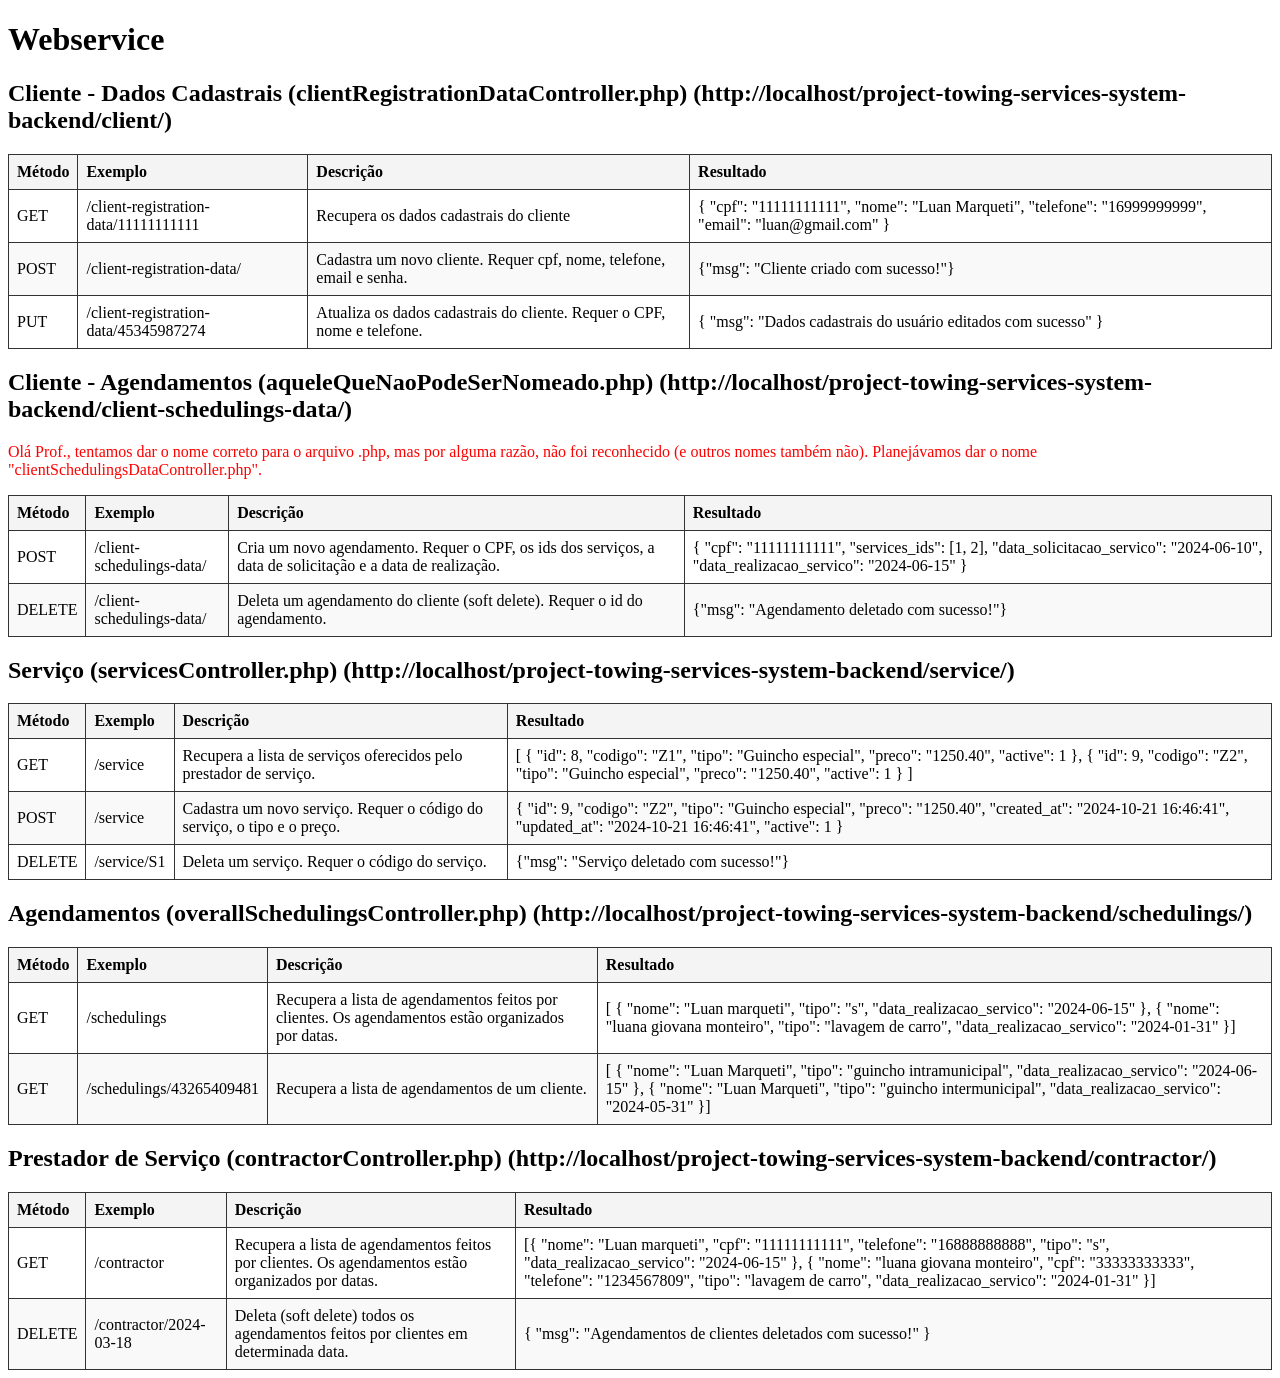
<file: index.html>
<!DOCTYPE html>
<html lang="pt-br">
<head>
    <meta charset="UTF-8">
    <meta name="viewport" content="width=device-width, initial-scale=1.0">
    <link rel="stylesheet" href="./style.css">
    <title>Webservice</title>
</head>
<body>
    <h1>Webservice</h1>

    <h2> Cliente - Dados Cadastrais (clientRegistrationDataController.php) (http://localhost/project-towing-services-system-backend/client/)</h2>
    <table>
        <thead>
            <tr>
                <th>Método</th>
                <th>Exemplo</th>
                <th>Descrição</th>
                <th>Resultado</th>
            </tr>
        </thead>
        <tbody>
            <tr>
                <td>GET</td>
                <td>/client-registration-data/11111111111</td>
                <td>Recupera os dados cadastrais do cliente</td>
                <td>
                    {
                        "cpf": "11111111111",
                        "nome": "Luan Marqueti",
                        "telefone": "16999999999",
                        "email": "luan@gmail.com"
                    }
                </td>
            </tr>
            <tr>
                <td>POST</td>
                <td>/client-registration-data/</td>
                <td>Cadastra um novo cliente. Requer cpf, nome, telefone, email e senha.</td>
                <td>{"msg": "Cliente criado com sucesso!"}</td>
            </tr>
            <tr>
                <td>PUT</td>
                <td>/client-registration-data/45345987274</td>
                <td>Atualiza os dados cadastrais do cliente. Requer o CPF, nome e telefone.</td>
                <td>{
                    "msg": "Dados cadastrais do usuário editados com sucesso"
                }</td>
            </tr>
        </tbody>
    </table>

    <h2> Cliente - Agendamentos (aqueleQueNaoPodeSerNomeado.php) (http://localhost/project-towing-services-system-backend/client-schedulings-data/)</h2>

    <p style="color:red"> Olá Prof., tentamos dar o nome correto para o arquivo .php, mas por alguma razão, não foi reconhecido (e outros nomes também não). Planejávamos dar o nome "clientSchedulingsDataController.php".</p>

    <table>
        <thead>
            <tr>
                <th>Método</th>
                <th>Exemplo</th>
                <th>Descrição</th>
                <th>Resultado</th>
            </tr>
        </thead>
        <tbody>
            <tr>
                <td>POST</td>
                <td>/client-schedulings-data/</td>
                <td>Cria um novo agendamento. Requer o CPF, os ids dos serviços, a data de solicitação e a data de realização.</td>
                <td>{
                    "cpf": "11111111111",
                    "services_ids": [1, 2],
                    "data_solicitacao_servico": "2024-06-10",
                    "data_realizacao_servico": "2024-06-15"
                }</td>
            </tr>
            <tr>
                <td>DELETE</td>
                <td>/client-schedulings-data/</td>
                <td>Deleta um agendamento do cliente (soft delete). Requer o id do agendamento.</td>
                <td>{"msg": "Agendamento deletado com sucesso!"}</td>
            </tr>
        </tbody>
    </table>

    <h2> Serviço (servicesController.php) (http://localhost/project-towing-services-system-backend/service/)</h2>
    <table>
        <thead>
            <tr>
                <th>Método</th>
                <th>Exemplo</th>
                <th>Descrição</th>
                <th>Resultado</th>
            </tr>
        </thead>
        <tbody>
            <tr>
                <td>GET</td>
                <td>/service</td>
                <td>Recupera a lista de serviços oferecidos pelo prestador de serviço.</td>
                <td>[
                {
                    "id": 8,
                    "codigo": "Z1",
                    "tipo": "Guincho especial",
                    "preco": "1250.40",
                    "active": 1
                },
                {
                    "id": 9,
                    "codigo": "Z2",
                    "tipo": "Guincho especial",
                    "preco": "1250.40",
                    "active": 1
                }
            ]</td>
            </tr>
            <tr>
                <td>POST</td>
                <td>/service</td>
                <td>Cadastra um novo serviço. Requer o código do serviço, o tipo e o preço.</td>
                <td>{
                    "id": 9,
                    "codigo": "Z2",
                    "tipo": "Guincho especial",
                    "preco": "1250.40",
                    "created_at": "2024-10-21 16:46:41",
                    "updated_at": "2024-10-21 16:46:41",
                    "active": 1
                }</td>
            </tr>
            <tr>
                <td>DELETE</td>
                <td>/service/S1</td>
                <td>Deleta um serviço. Requer o código do serviço.</td>
                <td>{"msg": "Serviço deletado com sucesso!"}</td>
            </tr>
        </tbody>
    </table>

    <h2> Agendamentos (overallSchedulingsController.php) (http://localhost/project-towing-services-system-backend/schedulings/)</h2>
    <table>
        <thead>
            <tr>
                <th>Método</th>
                <th>Exemplo</th>
                <th>Descrição</th>
                <th>Resultado</th>
            </tr>
        </thead>
        <tbody>
            <tr>
                <td>GET</td>
                <td>/schedulings</td>
                <td>Recupera a lista de agendamentos feitos por clientes. Os agendamentos estão organizados por datas.</td>
                <td>[ {
                    "nome": "Luan marqueti",
                    "tipo": "s",
                    "data_realizacao_servico": "2024-06-15"
                },
                {
                    "nome": "luana giovana monteiro",
                    "tipo": "lavagem de carro",
                    "data_realizacao_servico": "2024-01-31"
                }]</td>
            </tr>
            <tr>
                <td>GET</td>
                <td>/schedulings/43265409481</td>
                <td>Recupera a lista de agendamentos de um cliente.</td>
                <td>[ {
                    "nome": "Luan Marqueti",
                    "tipo": "guincho intramunicipal",
                    "data_realizacao_servico": "2024-06-15"
                },
                {
                    "nome": "Luan Marqueti",
                    "tipo": "guincho intermunicipal",
                    "data_realizacao_servico": "2024-05-31"
                }]</td>
            </tr>
        </tbody>
    </table>

    <h2> Prestador de Serviço (contractorController.php) (http://localhost/project-towing-services-system-backend/contractor/)</h2>
    <table>
        <thead>
            <tr>
                <th>Método</th>
                <th>Exemplo</th>
                <th>Descrição</th>
                <th>Resultado</th>
            </tr>
        </thead>
        <tbody>
            <tr>
                <td>GET</td>
                <td>/contractor</td>
                <td>Recupera a lista de agendamentos feitos por clientes. Os agendamentos estão organizados por datas.</td>
                <td>[{
                    "nome": "Luan marqueti",
                    "cpf": "11111111111",
                    "telefone": "16888888888",
                    "tipo": "s",
                    "data_realizacao_servico": "2024-06-15"
                },
                {
                    "nome": "luana giovana monteiro",
                    "cpf": "33333333333",
                    "telefone": "1234567809",
                    "tipo": "lavagem de carro",
                    "data_realizacao_servico": "2024-01-31"
                }]</td>
            </tr>
                <td>DELETE</td>
                <td>/contractor/2024-03-18</td>
                <td>Deleta (soft delete) todos os agendamentos feitos por clientes em determinada data.</td>
                <td>{
                    "msg": "Agendamentos de clientes deletados com sucesso!"
                }</td>
            </tr>
        </tbody>
    </table>
</body>
</html>
</file>
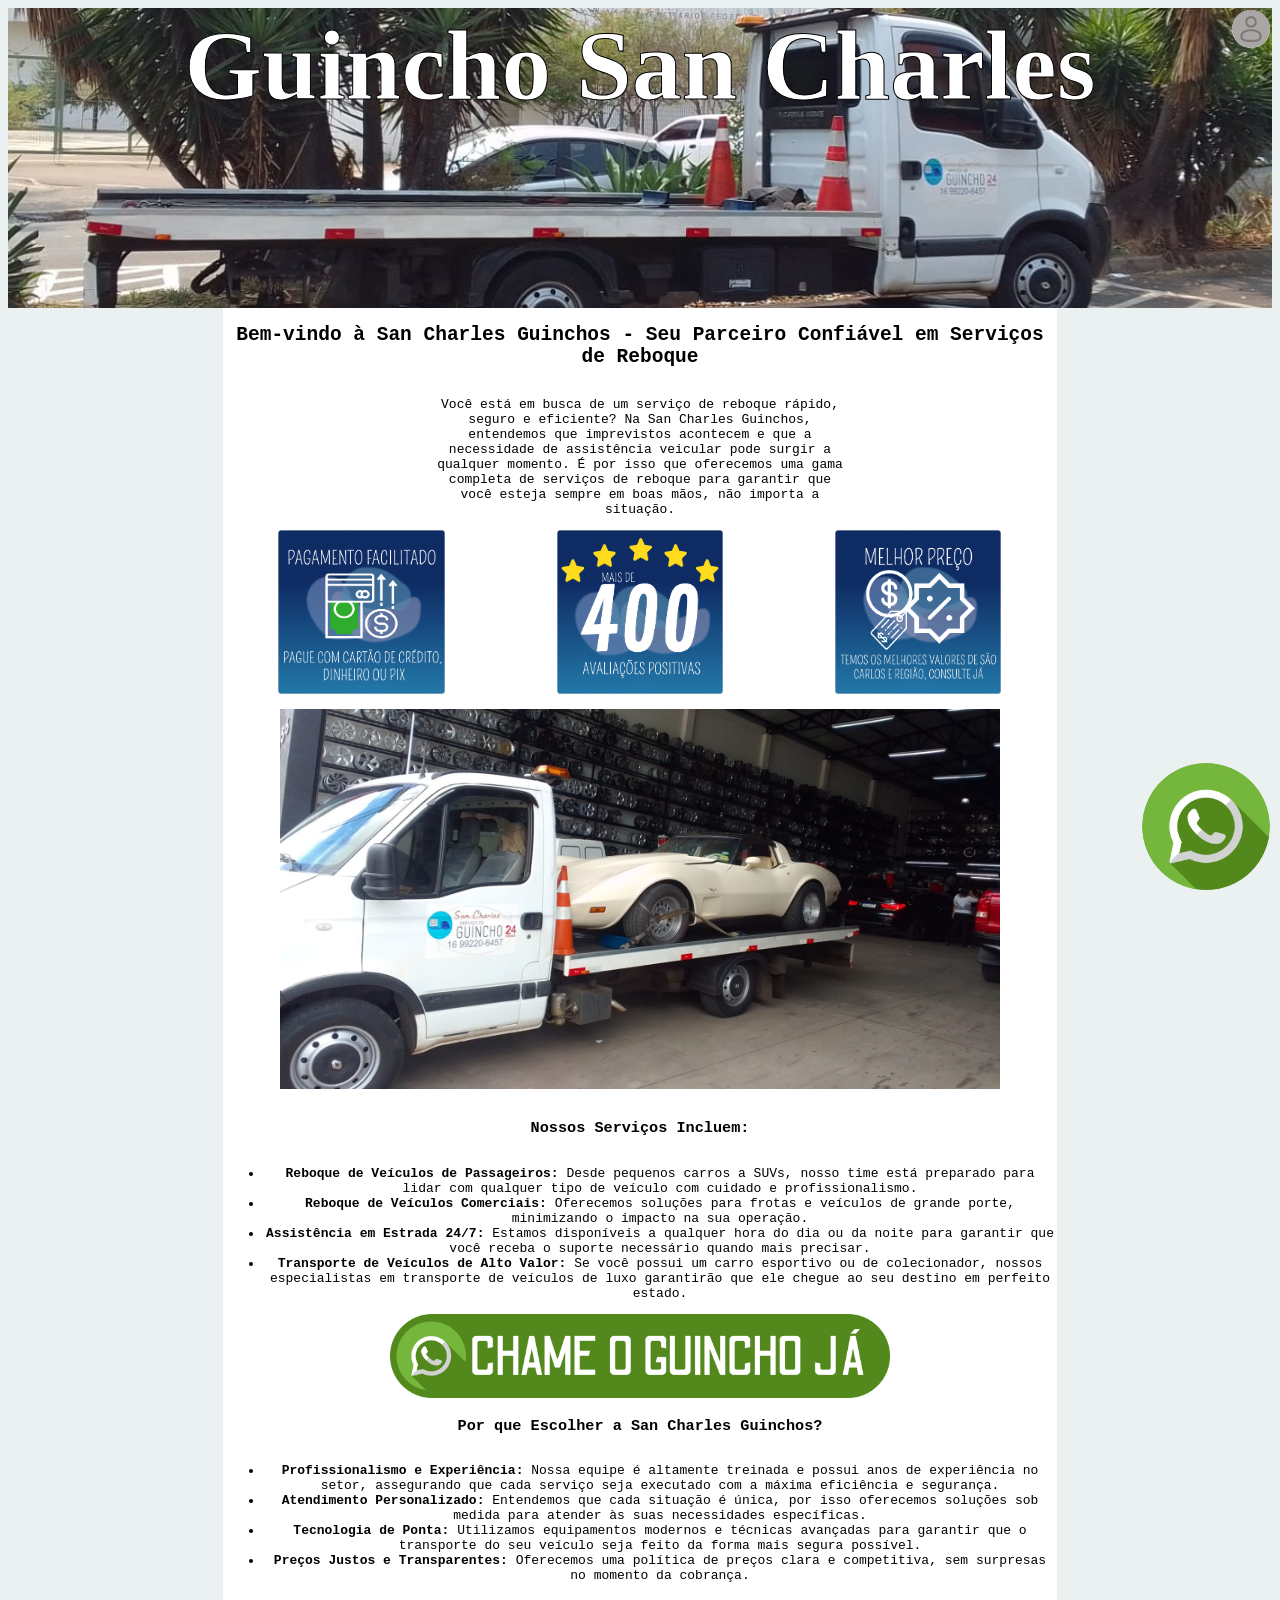
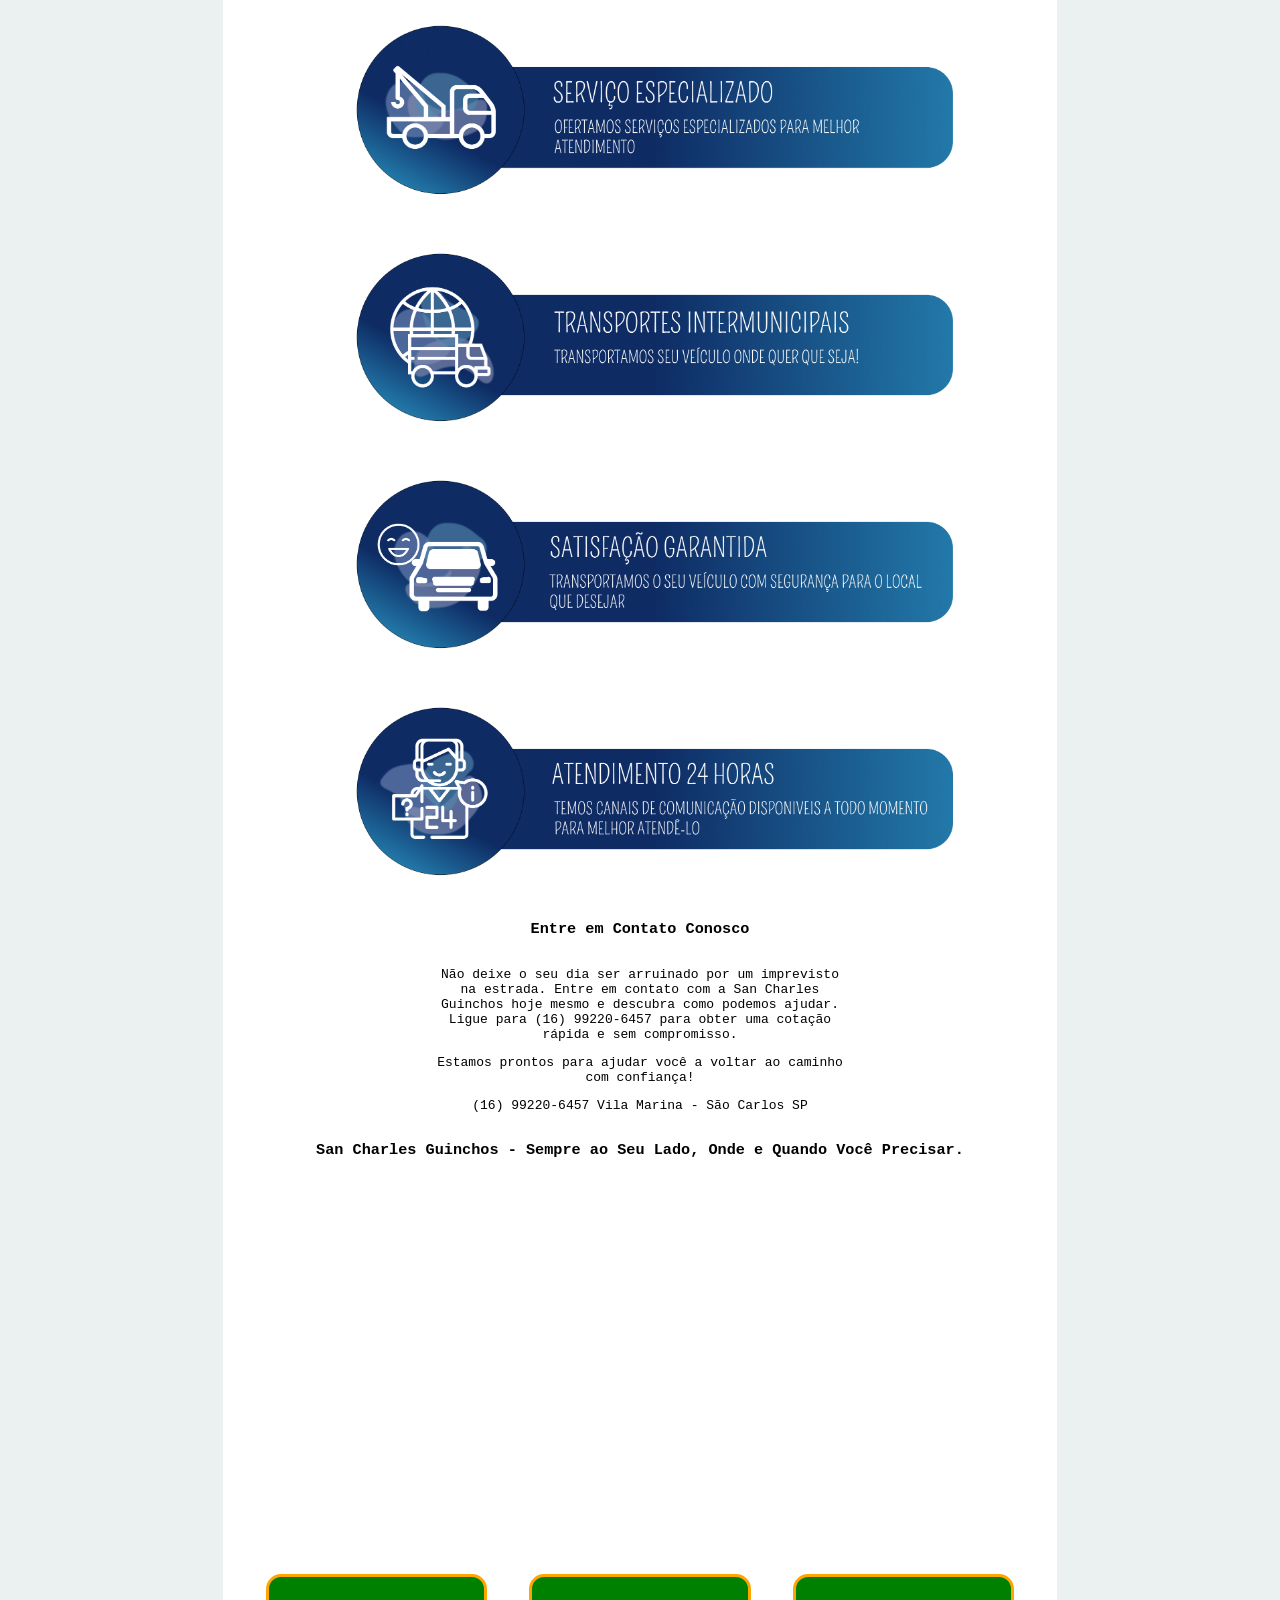
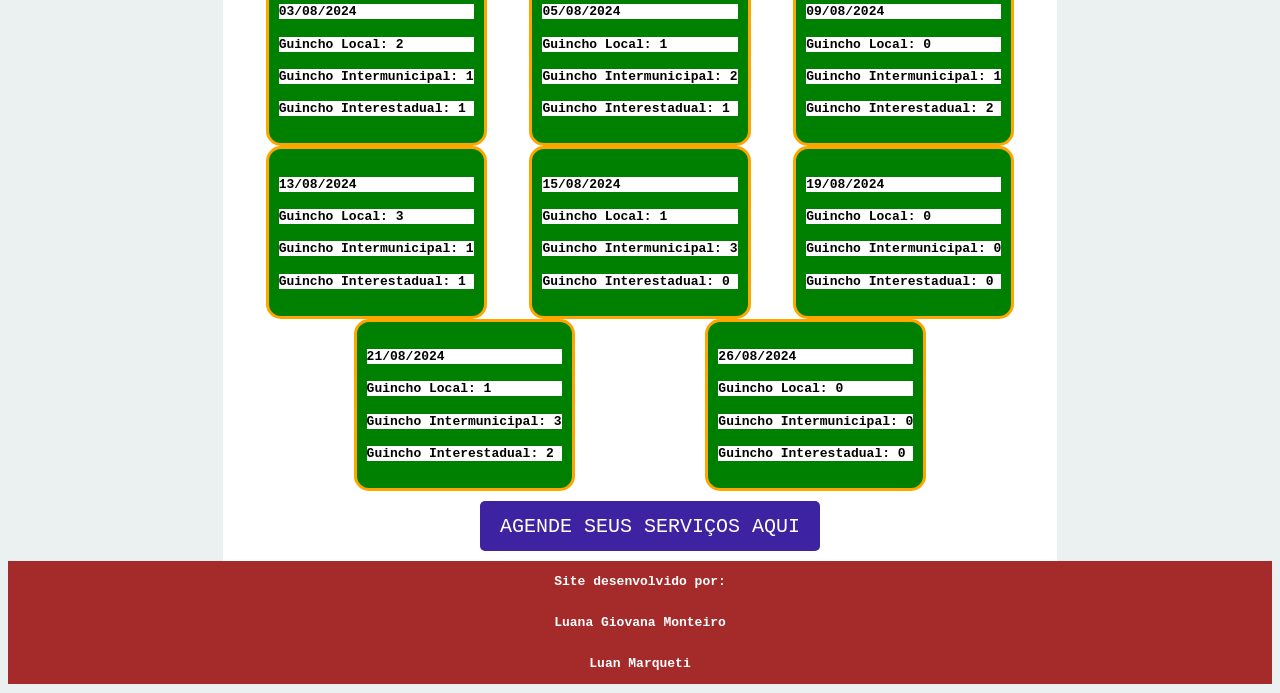
<file: frontend/index.html>
<!DOCTYPE html>
<html lang="pt-br">
<head>
    <meta charset="UTF-8">
    <title>Serviços de Guincho</title>
    <link rel="stylesheet" href="./style.css">
</head>
<body>

    <header>
        <a href="./sign-in-screen/sign-in.html">
            <img class="botaoLogin" src="assets/icons-correct/Group 15user-icon.png">
        </a>
        <div class="headers">
            <h1>Guincho San Charles</h1>
        </div>
    </header>

    <a href="https://wa.link/wz4jy8">
        <img class="zapzap" src="./assets/icons-correct/ZAPZAP 1zapzap.png">
    </a>
   
    <main>
        <div class="left" >
          </div>
        <div class="main-content-container">

            <div class="assets-container">

                <h2>Bem-vindo à San Charles Guinchos - Seu Parceiro Confiável em Serviços de Reboque</h2>

                <div class="p-container">
                <p>Você está em busca de um serviço de reboque rápido, seguro e eficiente? Na San Charles Guinchos, entendemos que imprevistos acontecem e que a necessidade de assistência veicular pode surgir a qualquer momento. É por isso que oferecemos uma gama completa de serviços de reboque para garantir que você esteja sempre em boas mãos, não importa a situação.</p>
                </div>
                
                <div class="icons-container">

                    <div class="square-icons">
                        <img src="./assets/icons-correct/Group 12easy-payment.png">
                        <img src="./assets/icons-correct/Group 14evaluations.png">
                        <img src="./assets/icons-correct/Group 2better-price.png">
                    </div>
                    <div class="images-container">
                        <img width="720" height="380" src="./assets/images/guincho01.jpg">
                    </div>
                    <h3>Nossos Serviços Incluem:</h3>
                    <ul>
                        <li><b>Reboque de Veículos de Passageiros:</b> Desde pequenos carros a SUVs, nosso time está preparado para lidar com qualquer tipo de veículo com cuidado e profissionalismo.</li>
                        <li><b>Reboque de Veículos Comerciais:</b> Oferecemos soluções para frotas e veículos de grande porte, minimizando o impacto na sua operação.</li>
                        <li><b>Assistência em Estrada 24/7:</b> Estamos disponíveis a qualquer hora do dia ou da noite para garantir que você receba o suporte necessário quando mais precisar.</li>
                        <li><b>Transporte de Veículos de Alto Valor:</b> Se você possui um carro esportivo ou de colecionador, nossos especialistas em transporte de veículos de luxo garantirão que ele chegue ao seu destino em perfeito estado.</li>
                    </ul>
                    <a href="https://wa.link/wz4jy8">
                        <img class="big zap" src="./assets/icons-correct/Group 5call-tow.png">
                    </a>
                    <h3>Por que Escolher a San Charles Guinchos?</h3>
                    <ul>
                        <li><b>Profissionalismo e Experiência:</b> Nossa equipe é altamente treinada e possui anos de experiência no setor, assegurando que cada serviço seja executado com a máxima eficiência e segurança.</li>
                        <li><b>Atendimento Personalizado:</b> Entendemos que cada situação é única, por isso oferecemos soluções sob medida para atender às suas necessidades específicas.</li>
                        <li><b>Tecnologia de Ponta:</b> Utilizamos equipamentos modernos e técnicas avançadas para garantir que o transporte do seu veículo seja feito da forma mais segura possível.</li>
                        <li><b>Preços Justos e Transparentes:</b> Oferecemos uma política de preços clara e competitiva, sem surpresas no momento da cobrança.</li>
                    </ul>
                    <div class="big-icons">
                        <img class="big" src="./assets/icons-correct/Group 6service.png">
                        <img class="big" src="./assets/icons-correct/Group 7transports.png">
                        <img class="big" src="./assets/icons-correct/Group 8satisfaction.png">
                        <img class="big" src="./assets/icons-correct/Group 9suport.png">
                    </div>
                    
                </div>

                <h3>Entre em Contato Conosco</h3>

                <div class="p-container">
                    <p>Não deixe o seu dia ser arruinado por um imprevisto na estrada. Entre em contato com a San Charles Guinchos hoje mesmo e descubra como podemos ajudar. Ligue para (16) 99220-6457 para obter uma cotação rápida e sem compromisso.</p>
                    <p>Estamos prontos para ajudar você a voltar ao caminho com confiança!</p>
                    <p> (16) 99220-6457 Vila Marina - São Carlos SP</p>
                </div>

                <h3>San Charles Guinchos - Sempre ao Seu Lado, Onde e Quando Você Precisar.</h3>

                <div class="mapa">    
                    <iframe src="https://www.google.com/maps/embed?pb=!1m18!1m12!1m3!1d59181.015701208256!2d-47.93107682303847!3d-22.01845655853566!2m3!1f0!2f0!3f0!3m2!1i1024!2i768!4f13.1!3m3!1m2!1s0x94b87726bb9dd181%3A0xd9d7d71505999bc!2zU8OjbyBDYXJsb3MsIFNQ!5e0!3m2!1spt-BR!2sbr!4v1603039648292!5m2!1spt-BR!2sbr" width="400" height="400" frameborder="0" style="border:0;" allowfullscreen="" aria-hidden="false" tabindex="0"></iframe>
                </div>

                <div class="schedulings-container">
                
                </div>

                <a href="./sign-in-screen/sign-in.html">
                    <button class="agendamento">AGENDE SEUS SERVIÇOS AQUI</button>
                </a>

            </div>
        </div>
        <div class="right" >
          </div>

    </main>

    <!-- TODO: fazer rodapé (será o mesmo para todas as páginas) -->
    <footer>
        <p>Site desenvolvido por:</p>
        <p>Luana Giovana Monteiro</p>
        <p>Luan Marqueti</p>
    </footer>

    <script type="module" src="./app.js"></script>
    <script type="module" src="./list.js"></script>
</body>
</html>
</file>
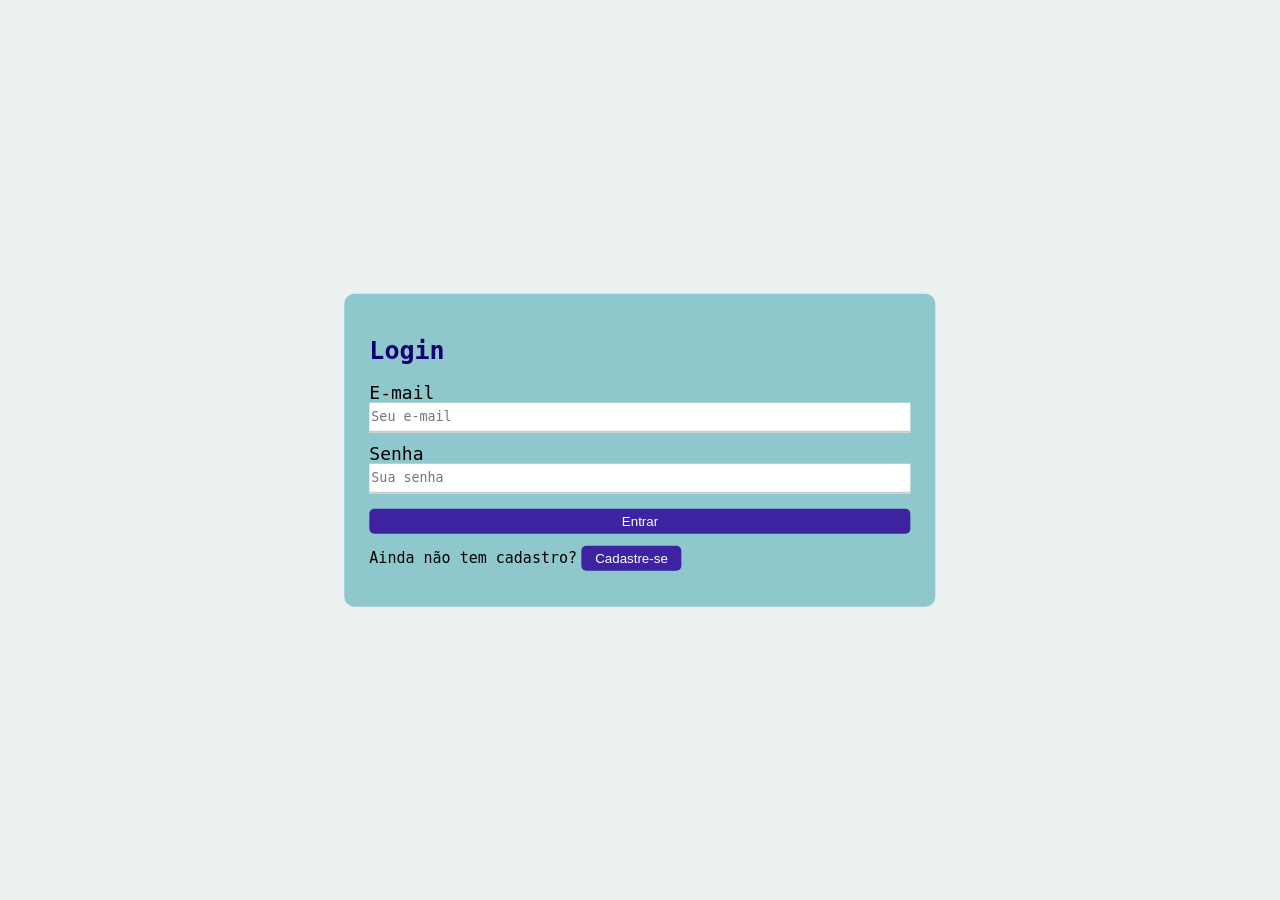
<file: frontend/sign-in-screen/sign-in.html>
<!DOCTYPE html>
<html lang="pt-br">
<head>
    <meta charset="UTF-8">
    <title>Login</title>
    <link rel="stylesheet" href="sign-in.css">
</head>
<body>
    
    <div>
        <h1>Login</h1>
    <form>
        <label>E-mail</label>
        <input type="text" name="email" placeholder="Seu e-mail">
        <label>Senha</label>
        <input type="password" name="password" placeholder="Sua senha">
        <button>Entrar</button>
    </form>
    <p>Ainda não tem cadastro?</p>
    <a href="../sign-up-screen/sign-up.html">
        <button class="cadastro">Cadastre-se</button>
    </a>
    </div>
    <script src="sign-in.js"></script>
</body>
</html>
</file>
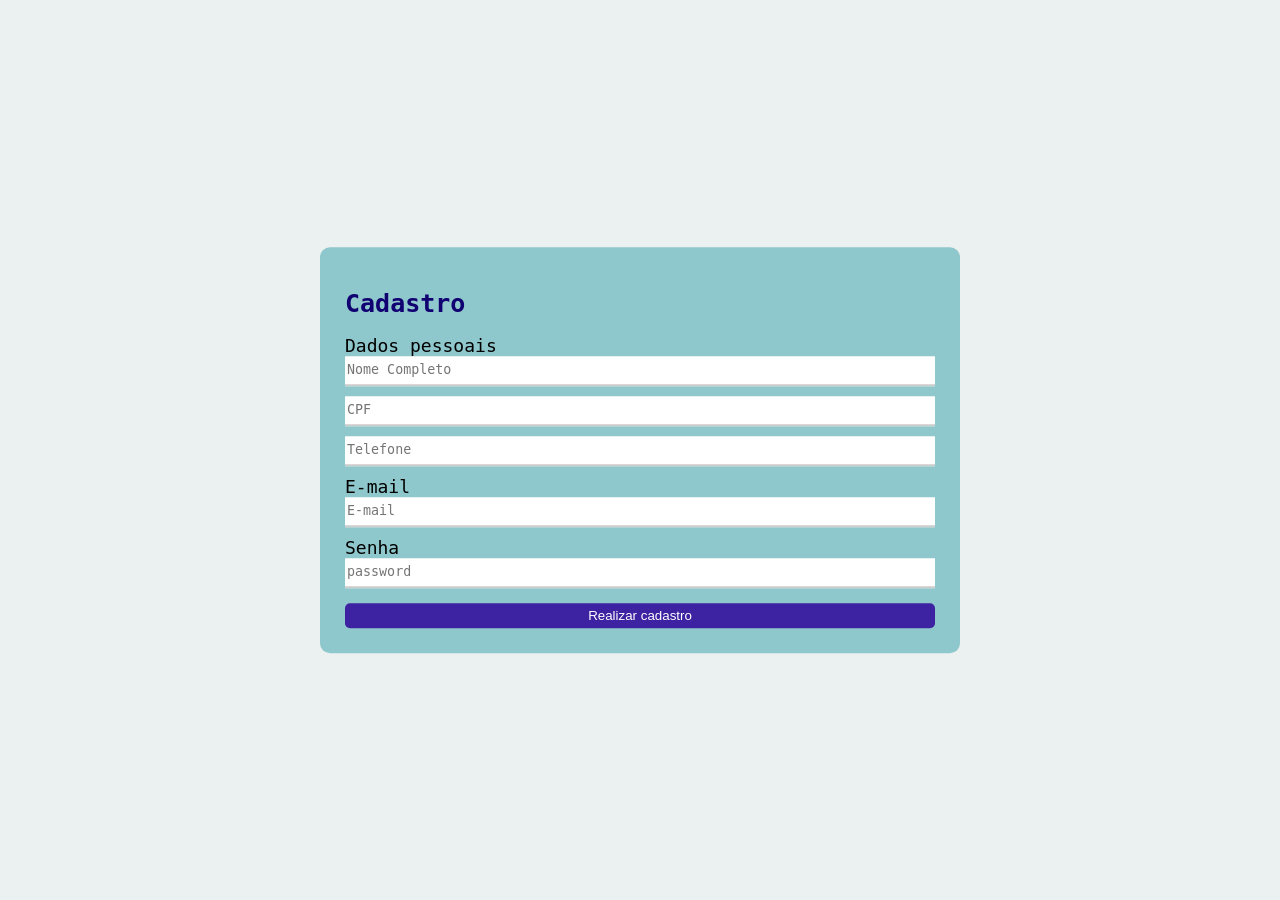
<file: frontend/sign-up-screen/sign-up.html>
<!DOCTYPE html>
<html lang="pt-br">
<head>
    <meta charset="UTF-8">
    <title>Cadastro</title>
    <link rel="stylesheet" href="sign-up.css">
</head>
<body>
    <div>
    <h1>Cadastro</h1>
    <form>
        
        <label>Dados pessoais</label>
        <input type="text" name="name" placeholder="Nome Completo">

        <input type="text" name="cpf" placeholder="CPF">

        <input type="text" name="phone" placeholder="Telefone">

        <label>E-mail</label>
        <input type="text" name="email" placeholder="E-mail">

        <label>Senha</label>
        <input type="password" name="password" placeholder="password">

        <button>Realizar cadastro</button>
    </div>
    </form>

    <script src="sign-up.js"></script>
</body>

</html>
</file>
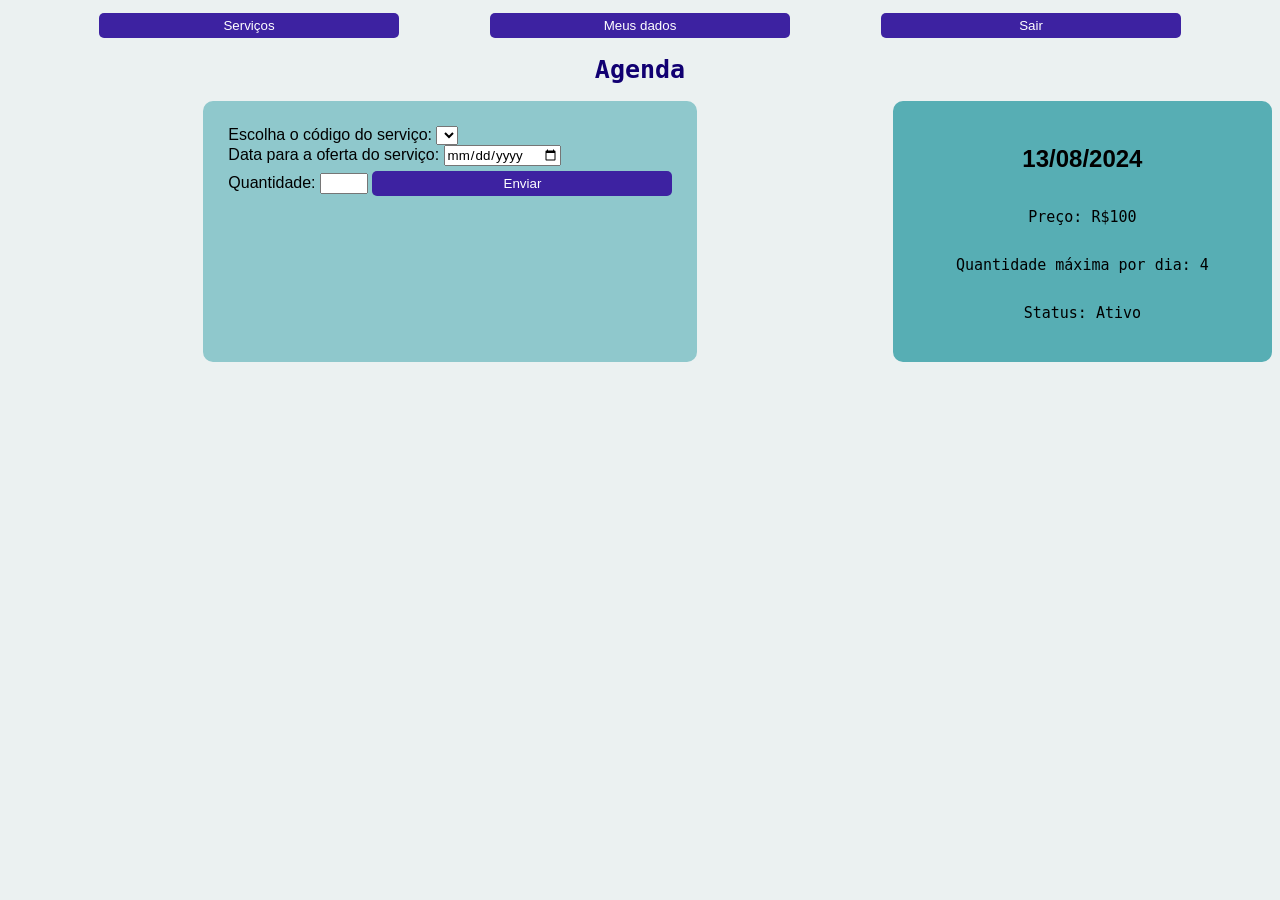
<file: frontend/admin-screens/add-day-screen/day.html>
<!DOCTYPE html>
<html lang="pt-br">
<head>
    <meta charset="UTF-8">
    <title>Serviços de Guincho</title>
    <link rel="stylesheet" href="./day.css">
</head>
<body>

    <div class="buttons">
        <a href="../../admin-screens/add-service-screen/service.html">
            <button>Serviços</button>
        </a>
        <a href="../../admin-screens/main-screen/main-screen.html">
            <button>Meus dados</button>
        </a>
        <a href="../../index.html">
            <button>Sair</button>
        </a>
    </div>

    <h1>Agenda</h1>

    <div class="main-container">
        
        <div class="container">
    
            <div class="day-container">
                <div class="card">
                    <form class="service" action="/submit">

                        <label for="services">Escolha o código do serviço:</label>
                        <select id="services" name="codigo"></select><br>

                        <label for="date">Data para a oferta do serviço:</label>
                        <input type="date" id="date" name="data" required><br>

                        <label>Quantidade:</label>
                        <input type="number" id="quantity" name="quantidade" min="1" max="10" required>

                        <button type="submit">Enviar</button>
                    </form>
                </div>
    
            </div>

            <div class="day-info-container">
                <h2>13/08/2024</h4>
                <p>Preço: R$100</p>
                <p>Quantidade máxima por dia: 4</p>
                <p>Status: Ativo</p>
            </div>

        <div class="past-schedulings-container">
        </div>

    </div>

    <script src="./day.js"></script>
</body>
</html>
</file>
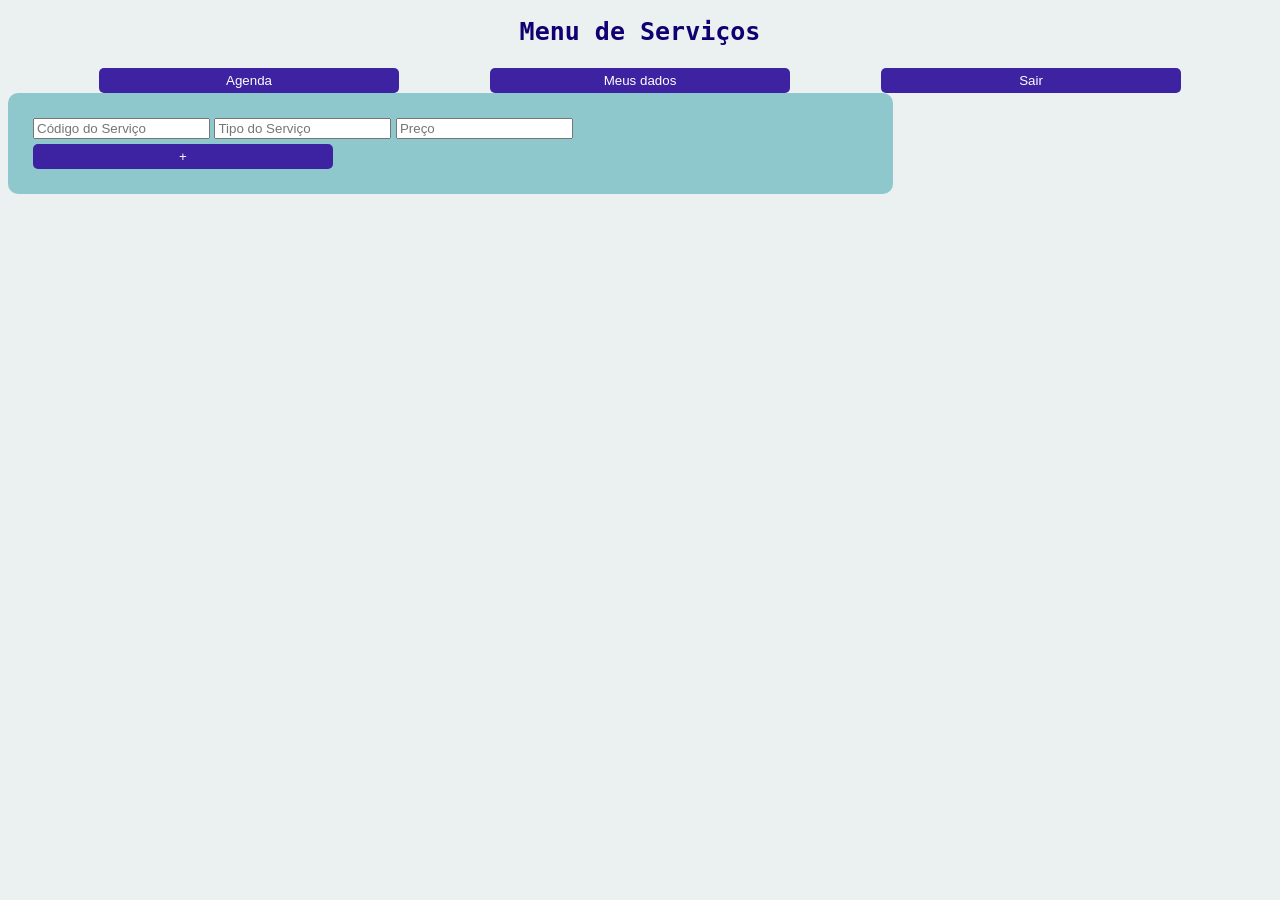
<file: frontend/admin-screens/add-service-screen/service.html>
<!DOCTYPE html>
<html lang="pt-br">
<head>
    <meta charset="UTF-8">
    <title>Serviços de Guincho</title>
    <link rel="stylesheet" href="./service.css">
</head>
<body>



    <h1>Menu de Serviços</h1>

    <div class="buttons">
        <a href="../../admin-screens/add-day-screen/day.html">
            <button>Agenda</button>
        </a>
        <a href="../../admin-screens/main-screen/main-screen.html">
            <button>Meus dados</button>
        </a>
        <a href="../../index.html">
            <button>Sair</button>
        </a>
    </div>

    <div class="container">
    
        <div class="services-container">
            
            <div class="card">
                <form id="form">
                    <input name="codigo" type="text" placeholder="Código do Serviço">
                    <input name="tipo" type="text" placeholder="Tipo do Serviço">
                    <input name="preco" type="number" step="0.01" min="0" placeholder="Preço">
                    <button id="add-bt">+</button>
                </form>
            </div>

        </div>

    </div>

    <script src="./service.js"></script>
</body>
</html>
</file>
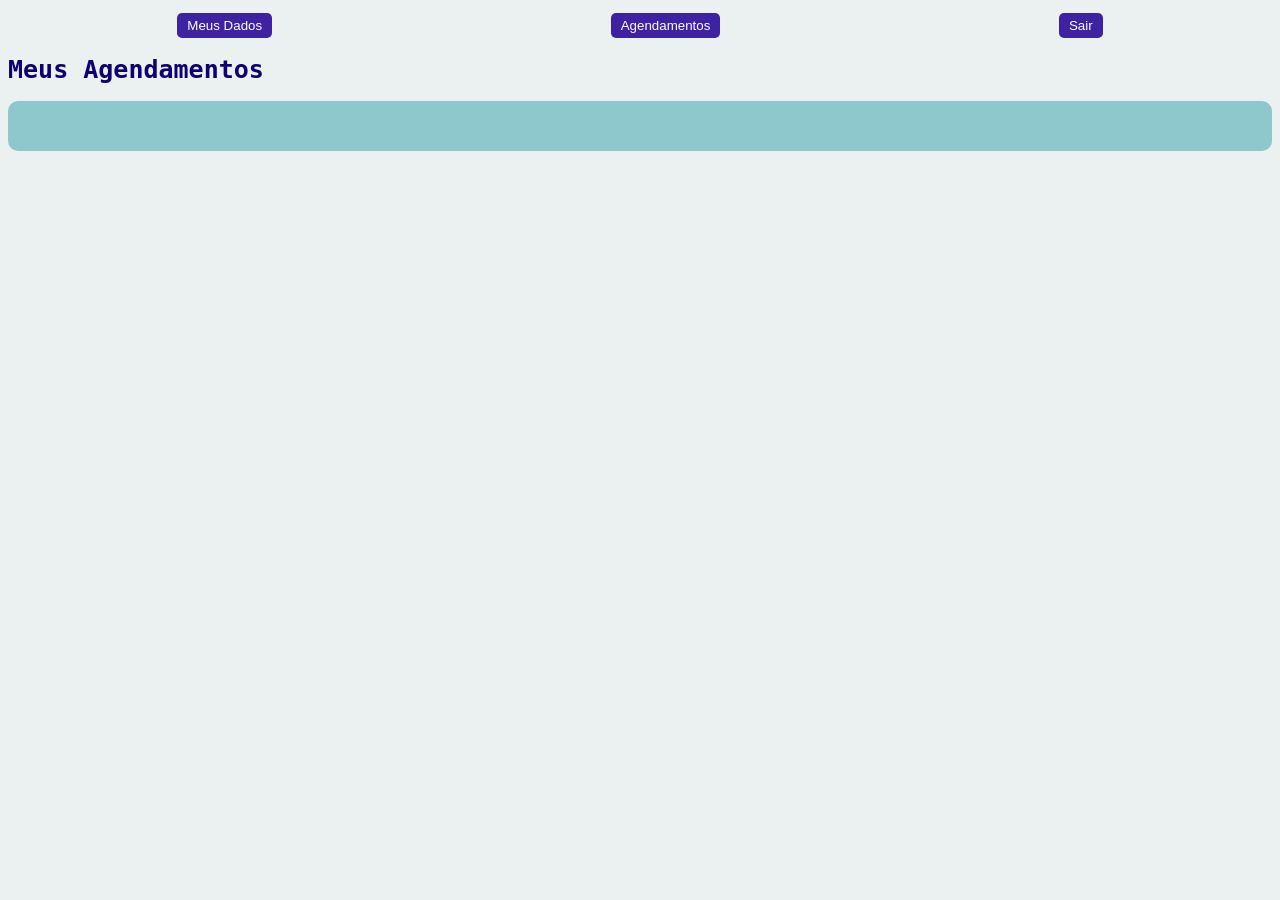
<file: frontend/user-screens/my-schedulings-screen/my-schedulings.html>
<!DOCTYPE html>
<html lang="pt-br">
<head>
    <meta charset="UTF-8">
    <title>Serviços de Guincho</title>
    <link rel="stylesheet" href="./my-scheduling.css">
</head>
<body>

    <div class="buttons">
        <a href="../user-data-screen/user-data-screen.html">
            <button>Meus Dados</button>
        </a>
        <a href="../schedule-screen/schedule.html">
            <button>Agendamentos</button>
        </a>
        <a href="../../index.html">
            <button>Sair</button>
        </a>
    </div>

    <h1>Meus Agendamentos</h1>

    <div class="src-container">
    
        <!-- <div class="day-container">
            <h4>Data 1</h4>
            <p>Guincho local: 1</p>
            <p>Guincho intermunicipal: 1</p>
            <p>TOTAL: R$ 500,00</p>
        </div> -->

        <!-- <div class="day-container">
            <h4>Data 2</h4>
            <p>Guincho intermunicipal: 1</p>
            <p>TOTAL: R$ 350,00</p>
        </div>

        <div class="day-container">
            <h4>Data 3</h4>
            <p>Guincho local: 2</p>
            <p>TOTAL: R$ 300,00</p>
        </div> -->

    </div>

    <script src="./my-scheduling.js"></script>
</body>
</html>
</file>
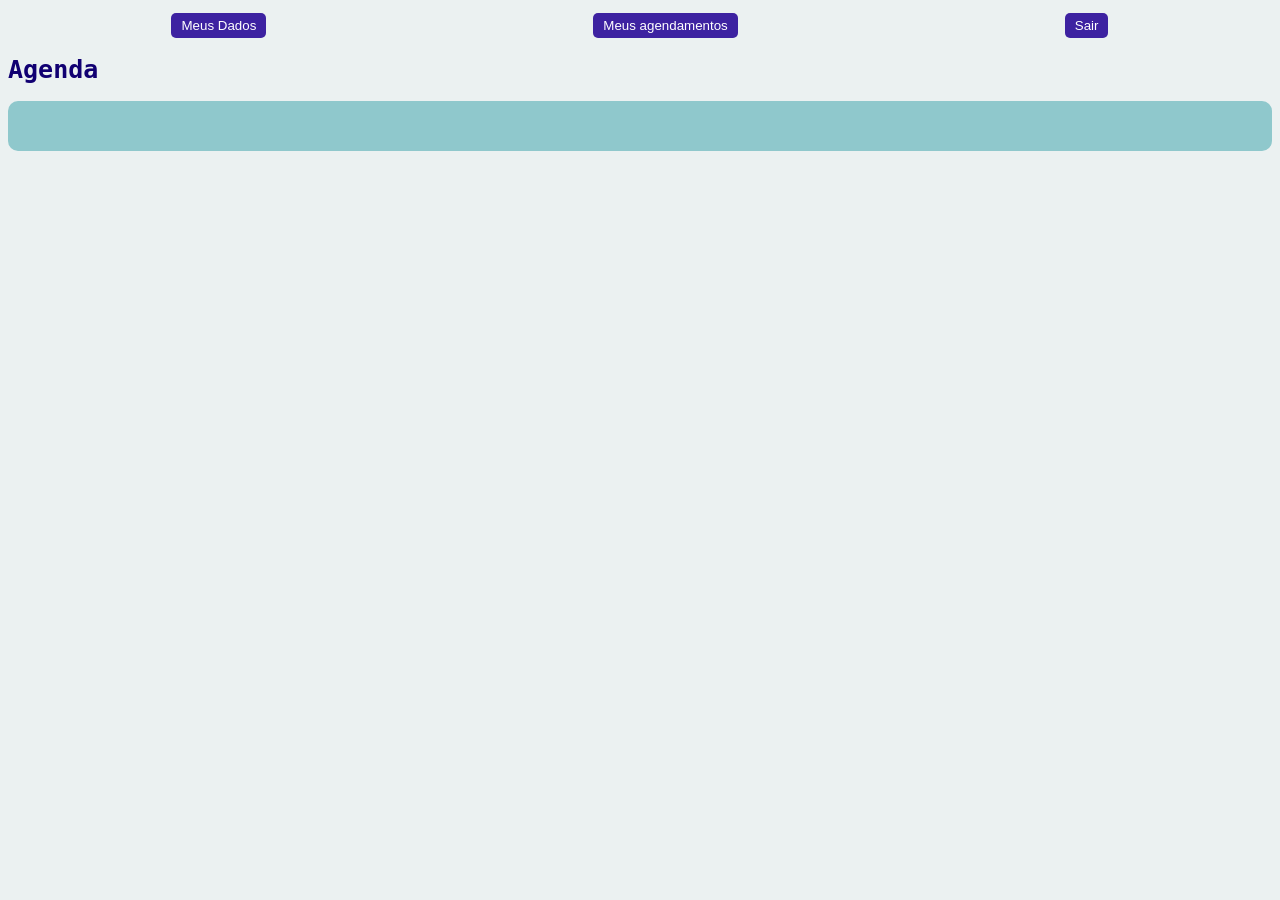
<file: frontend/user-screens/schedule-screen/schedule.html>
<!DOCTYPE html>
<html lang="pt-br">
<head>
    <meta charset="UTF-8">
    <title>Serviços de Guincho</title>
    <link rel="stylesheet" href="./schedule.css">
</head>
<body>

    <div class="buttons">
        <a href="../user-data-screen/user-data-screen.html">
            <button>Meus Dados</button>
        </a>
        <a href="../my-schedulings-screen/my-schedulings.html">
            <button>Meus agendamentos</button>
        </a>
        <a href="../../index.html">
            <button>Sair</button>
        </a>
    </div>

    <h1>Agenda</h1>

    <div class="src-container">

    </div>

    <script type="module" src="./schedule.js"></script>
</body>
</html>
</file>
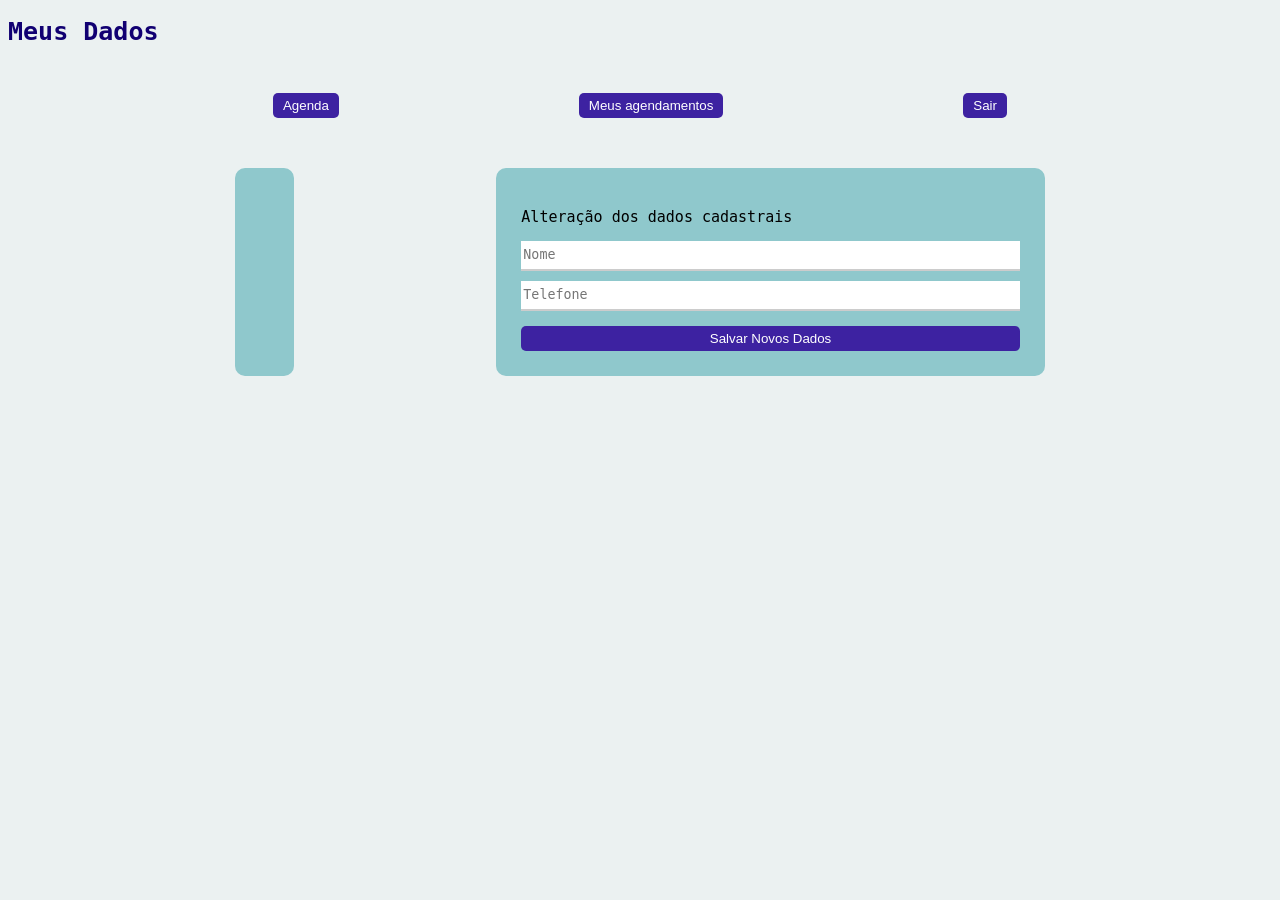
<file: frontend/user-screens/user-data-screen/user-data-screen.html>
<!DOCTYPE html>
<html lang="pt-br">
    <head>
        <meta charset="UTF-8">
        <title>Dados Cadastrais</title>
        <link rel="stylesheet" href="user-data-screen.css">
    </head>
    <body>
        <!-- TODO: H1 -->
        <h1>Meus Dados</h1>
        <div class="buttons">
            <a href="../schedule-screen/schedule.html">
                <button>Agenda</button>
            </a>
            <a href="../my-schedulings-screen/my-schedulings.html">
                <button>Meus agendamentos</button>
            </a>
            <a href="../../index.html">
                <button>Sair</button>
            </a>
        </div>

        <div class="main-content">
            <div class="user-card">
                <p ></p>
                <p data-cpf="cpf"></p>
                <p data-tel="telefone"></p>
            </div>

            <div class="userData">
                <p>Alteração dos dados cadastrais</p>
                <form data-form="user">
                    <input name="nome" type="text" placeholder="Nome">
                    <input name="tel" type="text" placeholder="Telefone">
                    <button>Salvar Novos Dados</button>
                </form>
            </div>
        </div>

        <script src="user-data-screen.js"></script>
    </body>
</html>
</file>
<file: style.css>
table {
    width: 100%;
    border-collapse: collapse;
}

th, td {
    border: 1px solid #333;
    padding: 8px;
    text-align: left;
}

th {
    background-color: #f4f4f4;
}

tr:nth-child(even) {
    background-color: #f9f9f9;
}

table, th, td {
    border: 1px solid #333;
}
</file>
<file: frontend/style.css>
* {
    box-sizing: border-box;
    font-family: monospace;
    background-color: rgb(235, 241, 241);;
}


.headers{
    width: 100%;
    height: 300px;
    background-image: url(assets/images/guinchomain-cropped.png);
    background-position: center center;
    background-size: cover;
}

.botaoLogin{
    border-radius: 100%;
    object-fit: cover;
    position: fixed;
    top: 10px;
    right: 10px;
    width: 3%;
}

main{
    display: flex;
}

main > * {
    flex-shrink: 1;
    flex-grow: 1;
    flex-basis: 15%;
}
.main-content-container {
    flex-shrink: 2;
    flex-grow: 3;
    flex-basis: 60%;
    background-color: rgb(143, 200, 204);
    display: flex;
    flex-direction: column;
    align-items: center;
    flex-wrap: wrap;
}

@media only screen and (max-width: 860px) {
    .left{
        display: none;
    }
    .right{
        display: none;
    }
}


.main-content-container  *{ 
    background-color: rgb(255, 255, 255);
}

.assets-container {
    align-items: center;
    display: flex;
    flex-direction: column;
    justify-content: center;
}

.images-container {
    display: flex;
    height: auto;
    width: auto;
    flex-direction: column;
    padding: 15px;
}

.icons-container {
    display: flex;
    flex-direction: column;
    align-items: center;
    justify-content: space-around;
    flex-wrap: wrap;
}

.icons-container > * {
    justify-content: space-around;
    text-align: center
}

.login-container {
    background-color: rgb(0, 200, 220);
    display: flex;
    justify-content: flex-end;
}

.schedulings-container > div {
    background-color: green;
    border-radius: 15px;
    border: 3px solid orange;
    padding: 10px;
    width: fit-content;
}

.schedulings-container {
    max-width: inherit;
    display: flex;
    flex-direction: row;
    flex-wrap: wrap;
    justify-content: space-evenly;
}

h1 {
    text-align: center;
    color: rgb(255, 255, 255);    
    background-color: transparent;
    -webkit-text-stroke: 1px rgb(0, 0, 0);
    font-size: 100px;
    font-family: Brush Script MT, Brush Script Std, cursive;
    margin: 0;
}

.square-icons{
    display: flex;
    flex-direction: row;
    justify-content: space-around;
    flex-wrap: wrap;
}

.square-icons > *{
    width: 20%;
    height: auto;
    object-fit: cover;
}

.big-icons{
    display: flex;
    flex-direction: column;
    justify-content: space-around;
    align-items: center;
    flex-wrap: wrap;
}

.big-icons > *{
    width: 75%;
}

@media only screen and (max-width: 480px) {
    img {
        width: 100px;
    }

    .big{
        width: 400px;
    }

}

 .agendamento {
    padding: 5px 10px;
    margin: 10px;
    width: 100%;
    border: none;
    outline:none;
    background-color: rgb(61, 34, 161);
    color: white;
    font-size: 20px;
    height: 50px;
    border-radius: 5px;
    text-align: center;
}

button:hover {
    cursor: pointer;
    background-color: rgb(40, 16, 128);
}

.mapa{
    display: flex;
    flex-direction: row;
    justify-content: center;
}

.mapa > * {
    padding: 20px;
    border-color: black ;
    border-style: solid;
}

.zapzap {
    border-radius: 50%;
    object-fit: cover;
    position: fixed;
    bottom: 10px;
    right: 10px;
    width: 10%;
}

.zap {
    width: 60%;
}

@media only screen and (max-width: 1100px) {

    .zapzap {
        width: 100px;
    }

}

footer {
    background-color: brown;
    display: flex;
    flex-direction: column;
    align-items: center;
}

footer p {
    background: transparent;
    font-weight: bold;
    color: white;
}

h2{
    text-align: center;
}

.p-container {
    text-align: center;
    width: 50%;
    flex-direction: row;
    justify-content: center;
}

.p-container > *{
    align-self: center;
}
</file>
<file: frontend/sign-in-screen/sign-in.css>
* {
    box-sizing: border-box;
    font-family: Arial, Helvetica, sans-serif;
}

body {
    background-color: rgb(235, 241, 241);
}

div { 
    background-color: rgb(143, 200, 204);
    padding: 25px;
    border-radius: 10px;
    position: absolute; 
    top: 50%; 
    left: 50%; 
    transform: translate(-50%, -50%); }

input {
    width: 100%;
    height: 30px;
    border: none;
    outline: none;
    border-bottom-color: #ccc;
    border-bottom-style: solid;
    border-bottom-width: 2px;
    margin-bottom: 10px;
    font-family: monospace;

}

input:hover {
    border-bottom-color: rgb(28, 25, 201);
}

button {
    padding: 5px 10px;
    margin-top: 5px;
    width: 100%;
    border: none;
    outline:none;
    background-color: rgb(61, 34, 161);
    color: white;
    height: 25px;
    border-radius: 5px;
    text-align: center;
}

button:hover {
    cursor: pointer;
    background-color: rgb(40, 16, 128);
}

h1{
    font-family: monospace;
    font-size: 25px;
    color: rgb(17, 0, 114);
}

label{
    font-family: monospace;
    font-size: 18px;
}

p{
    font-family: monospace;
    font-size: 15px;
    display: inline-block;
}

.cadastro{
    width: 100px;
    display: inline-block;
}
</file>
<file: frontend/sign-up-screen/sign-up.css>
* {
    box-sizing: border-box;
    font-family: Arial, Helvetica, sans-serif;
}

body {
    background-color: rgb(235, 241, 241);
}

div { 
    background-color: rgb(143, 200, 204);
    padding: 25px;
    border-radius: 10px;
    position: absolute; 
    top: 50%; 
    left: 50%; 
    transform: translate(-50%, -50%); }

input {
    width: 100%;
    height: 30px;
    border: none;
    outline: none;
    border-bottom-color: #ccc;
    border-bottom-style: solid;
    border-bottom-width: 2px;
    margin-bottom: 10px;
    font-family: monospace;
}

input:hover {
    border-bottom-color: rgb(28, 25, 201);
}

button {
    padding: 5px 10px;
    margin-top: 5px;
    width: 100%;
    border: none;
    outline:none;
    background-color: rgb(61, 34, 161);
    color: white;
    height: 25px;
    border-radius: 5px;
    text-align: center;
}

button:hover {
    cursor: pointer;
    background-color: rgb(40, 16, 128);
}

h1{
    font-family: monospace;
    font-size: 25px;
    color: rgb(17, 0, 114);
}

label{
    font-family: monospace;
    font-size: 18px;
}

p{
    font-family: monospace;
    font-size: 15px;
    display: inline-block;
}
</file>
<file: frontend/admin-screens/add-day-screen/day.css>
* {
    box-sizing: border-box;
    font-family: Arial, Helvetica, sans-serif;
}

body {
    background-color: rgb(235, 241, 241);
}


.buttons {
    width: 100%;
    display: flex;
    flex-direction: row;
    justify-content: space-evenly;
    align-items: center;
}

button {
    padding: 5px 10px;
    margin-top: 5px;
    width: 300px;
    border: none;
    outline:none;
    background-color: rgb(61, 34, 161);
    color: white;
    height: 25px;
    border-radius: 5px;
    text-align: center;
}

button:hover {
    cursor: pointer;
    background-color: rgb(40, 16, 128);
}

h1 {
    font-family: monospace;
    font-size: 25px;
    color: rgb(17, 0, 114);
    text-align: center;
}

p {
    font-family: monospace;
    font-size: 15px;
    display: inline-block;
}

.container {
    display: flex;
    flex-direction: row;
    justify-content: space-between;
}

.day-info-container {
    display: flex;
    flex-direction: column;
    flex-grow: 1;
    align-items: center;
}

.day-container {
    min-width: 70%;
    display: flex;
    flex-direction: row;
    justify-content: space-evenly;
}

#add-bt {
    height: 100%;
    max-width: 250px;
}

.card {
    display: flex;
    flex-direction: column;
    background-color: rgb(143, 200, 204);
    padding: 25px;
    border-radius: 10px;
    min-width: 250px;
}

.day-info-container{
    background-color: rgb(87, 174, 180);
    padding: 25px;
    border-radius: 10px;
}
</file>
<file: frontend/admin-screens/add-service-screen/service.css>
* {
    box-sizing: border-box;
    font-family: Arial, Helvetica, sans-serif;
}

body {
    background-color: rgb(235, 241, 241);
}


.buttons {
    width: 100%;
    display: flex;
    flex-direction: row;
    justify-content: space-evenly;
    align-items: center;
}

button {
    padding: 5px 10px;
    margin-top: 5px;
    width: 300px;
    border: none;
    outline:none;
    background-color: rgb(61, 34, 161);
    color: white;
    height: 25px;
    border-radius: 5px;
    text-align: center;
}

button:hover {
    cursor: pointer;
    background-color: rgb(40, 16, 128);
}

h1 {
    font-family: monospace;
    font-size: 25px;
    color: rgb(17, 0, 114);
    text-align: center;
}

p {
    font-family: monospace;
    font-size: 15px;
    display: inline-block;
}

.container {
    display: flex;
    flex-direction: row;
    justify-content: space-between;
}

.services-info-container {
    display: flex;
    flex-direction: column;
    flex-grow: 1;
    justify-content: space-between;
    align-items: center;
}

.services-container {
    max-width: 70%;
    display: flex;
    flex-direction: row;
    justify-content: space-between;
}

#add-bt {
    height: 100%;
}

.card{
    background-color: rgb(143, 200, 204);
    padding: 25px;
    border-radius: 10px;
}

.services-info-container{
    background-color: rgb(87, 174, 180);
    padding: 25px;
    border-radius: 10px;
}
</file>
<file: frontend/user-screens/my-schedulings-screen/my-scheduling.css>
* {
    box-sizing: border-box;
    font-family: Arial, Helvetica, sans-serif;
}

body {
    background-color: rgb(235, 241, 241);
}

.src-container{ 
    display:flex;
    flex-direction: row;
    justify-content: space-around;
    background-color: rgb(143, 200, 204);
    padding: 25px;
    border-radius: 10px;
}

.buttons{ 
    display: flex;
    flex-direction: row;
    justify-content: space-around;
}

.day-container{
    display: flex;
    flex-direction: column;
    background-color: rgb(27, 159, 168);
    padding: 25px;
    border-radius: 10px;
}

button {
    padding: 5px 10px;
    margin-top: 5px;
    width: 100%;
    border: none;
    outline:none;
    background-color: rgb(61, 34, 161);
    color: white;
    height: 25px;
    border-radius: 5px;
    text-align: center;
}

button:hover {
    cursor: pointer;
    background-color: rgb(40, 16, 128);
}

h1{
    font-family: monospace;
    font-size: 25px;
    color: rgb(17, 0, 114);
}

label{
    font-family: monospace;
    font-size: 18px;
}

p{
    font-family: monospace;
    font-size: 15px;
    display: inline-block;
}
</file>
<file: frontend/user-screens/schedule-screen/schedule.css>
* {
    box-sizing: border-box;
    font-family: Arial, Helvetica, sans-serif;
}

body {
    background-color: rgb(235, 241, 241);
}

.src-container{ 
    display:flex;
    flex-direction: row;
    justify-content: space-evenly;
    background-color: rgb(143, 200, 204);
    padding: 25px;
    border-radius: 10px;
}

.buttons{ 
    display: flex;
    flex-direction: row;
    justify-content: space-around;
}

.day-container{
    display: flex;
    flex-direction: column;
    background-color: rgb(27, 159, 168);
    padding: 25px;
    border-radius: 10px;
}

button {
    padding: 5px 10px;
    margin-top: 5px;
    width: 100%;
    border: none;
    outline:none;
    background-color: rgb(61, 34, 161);
    color: white;
    height: 25px;
    border-radius: 5px;
    text-align: center;
}

button:hover {
    cursor: pointer;
    background-color: rgb(40, 16, 128);
}

h1{
    font-family: monospace;
    font-size: 25px;
    color: rgb(17, 0, 114);
}

label{
    font-family: monospace;
    font-size: 18px;
}

p{
    font-family: monospace;
    font-size: 15px;
    display: inline-block;
}

.src-container > * {
    background-color: rgb(53, 132, 197);
    border-radius: 15px;
    padding: 10px;
    width: fit-content;
    margin: 5px;
}
</file>
<file: frontend/user-screens/user-data-screen/user-data-screen.css>
* {
    box-sizing: border-box;
    font-family: Arial, Helvetica, sans-serif;
}

body {
    background-color: rgb(235, 241, 241);
}

.buttons{
    background-color: transparent;
    display: flex;
    flex-direction: row;
    justify-content: space-evenly;
}

.main-content{
    background-color: transparent;
    display: flex;
    flex-direction: row;
    justify-content: space-evenly;
}

div { 
    background-color: rgb(143, 200, 204);
    padding: 25px;
    border-radius: 10px;
}

input {
    width: 100%;
    height: 30px;
    border: none;
    outline: none;
    border-bottom-color: #ccc;
    border-bottom-style: solid;
    border-bottom-width: 2px;
    margin-bottom: 10px;
    font-family: monospace;
}

input:hover {
    border-bottom-color: rgb(28, 25, 201);
}

button {
    padding: 5px 10px;
    margin-top: 5px;
    width: 100%;
    border: none;
    outline:none;
    background-color: rgb(61, 34, 161);
    color: white;
    height: 25px;
    border-radius: 5px;
    text-align: center;
}

button:hover {
    cursor: pointer;
    background-color: rgb(40, 16, 128);
}

h1{
    font-family: monospace;
    font-size: 25px;
    color: rgb(17, 0, 114);
}

label {
    font-family: monospace;
    font-size: 18px;
}

p {
    font-family: monospace;
    font-size: 15px;
    display: inline-block;
}
</file>
